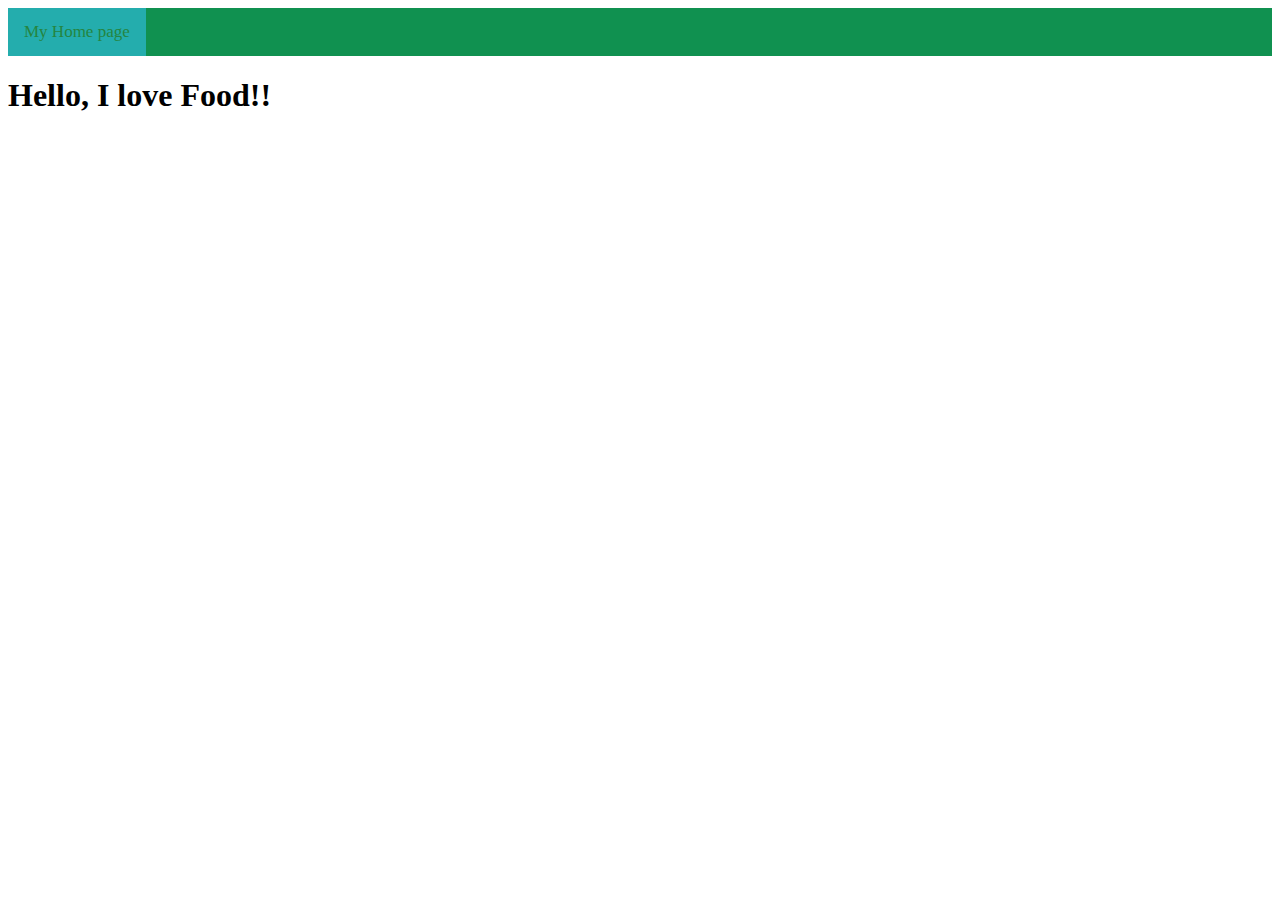
<file: about.html>
<!DOCTYPE html>
<html lang="en">
<head>
  <meta charset="UTF-8">
  <meta name="viewport" content="width=device-width, initial-scale=1.0">
  <title>Document</title>
  <link rel="stylesheet" type="text/css" href="style.css">

</head>
<body>
  
  </div>
  <div class="topnav">
    <a class="active" href="index.html"C:\Users\Jamie\Desktop\school\projects\my website\about.html>My Home page</a>
  </div>
 <h1>Hello, I love Food!!</h1>


 </div> 


</body>
</html>
</file>
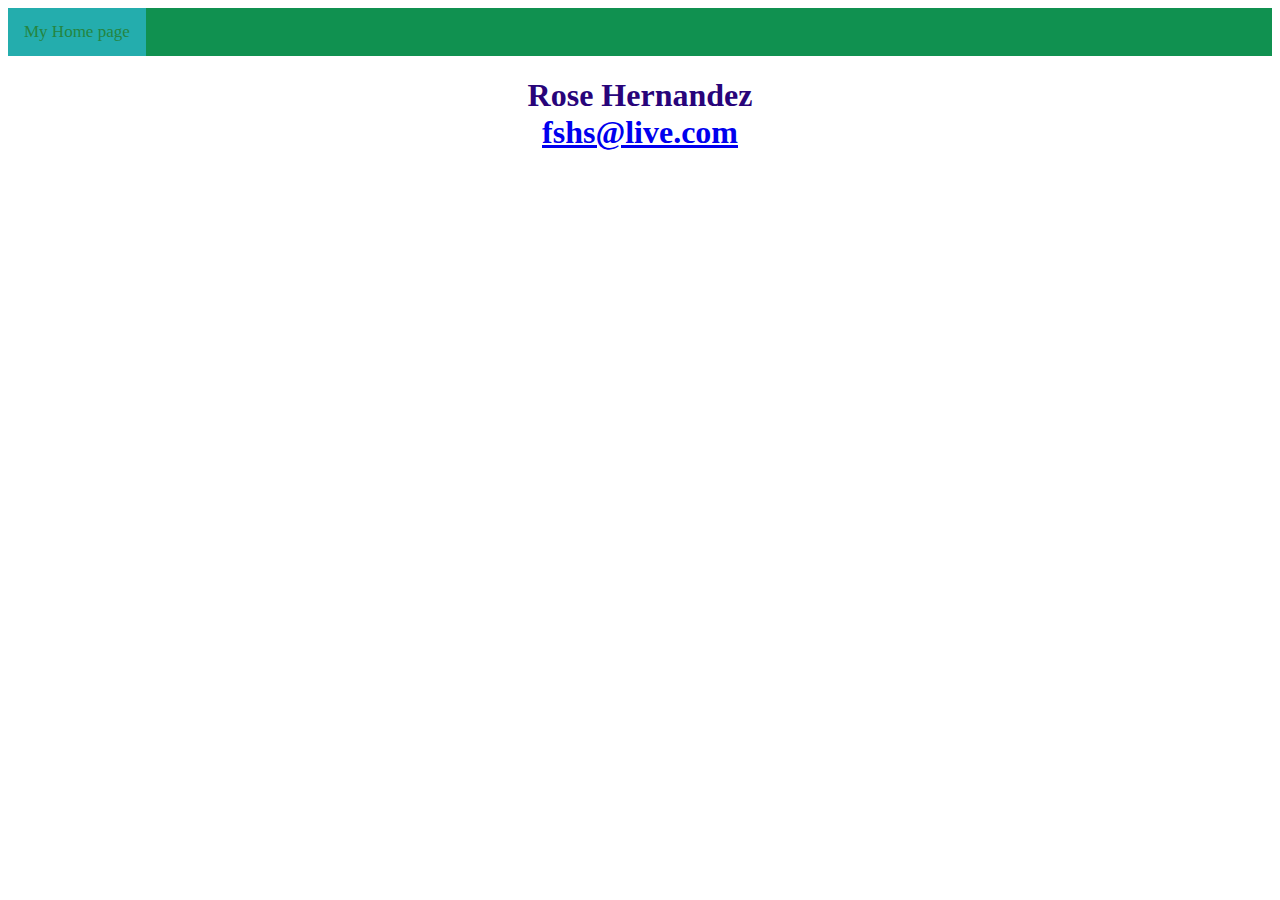
<file: contact.html>
<!DOCTYPE html>
<html lang="en">
<head>
  <meta charset="UTF-8">
  <meta name="viewport" content="width=device-width, initial-scale=1.0">
  <title>Document</title>
  <link rel="stylesheet" type="text/css" href="style.css">

</head>
<body>
  
  </div> 
  <div class="topnav">
    <a class="active" href="index.html"C:\Users\Jamie\Desktop\school\projects\my website\about.html">My Home page</a>
  </div>
  <h1 style="text-align: center; color: rgb(40, 4, 122);">Rose Hernandez<br>
    <a href="mailto:fshs@live.com">fshs@live.com</a>
</h1>
 </div> 


</body>
</html>
</file>
<file: style.css>
.topnav {
	overflow: hidden;
	background-color: #109150;
  }
  
  .topnav a {
	float: left;
	display: block;
	color: black;
	text-align: center;
	padding: 14px 16px;
	text-decoration: none;
	font-size: 17px;
  }
  
  /* Change the color of links on hover */
  .topnav a:hover {
	background-color: rgb(44, 233, 101);
	color: black;
  }
  .logo-image{
    width: 46px;
    height: 46px;
    border-radius: 50%;
    overflow: hidden;
    margin-top: -6px;
}
 
 
  .topnav a.active {
	background-color: #24adad;
	color: rgb(36, 133, 65);
  }
  
   .topnav input[type=text] {
	float: right;
	padding: 6px;
	border: none;
	margin-top: 8px;
	margin-right: 16px;
	font-size: 17px;
  }
  
  /* When the screen is less than 600px wide, stack the links and the search field vertically instead of horizontally */
  @media screen and (max-width: 600px)
   {.topnav a, .topnav input[type=text]
     {float: none;
	  display: block;
	  text-align: left;
	  width: 100%;
	  margin: 0;
	  padding: 14px;
	}
    .topnav input[type=text]
     {border: 1px solid #ccc;
    }


	.box {
	div {
		height: 200px;
		width: 50%;
		background-color: powderblue;
	  }
	}

	.img {
		display: block;
		margin-left: auto;
		margin-right: auto;
		width: 50%;
	  }
</file>
